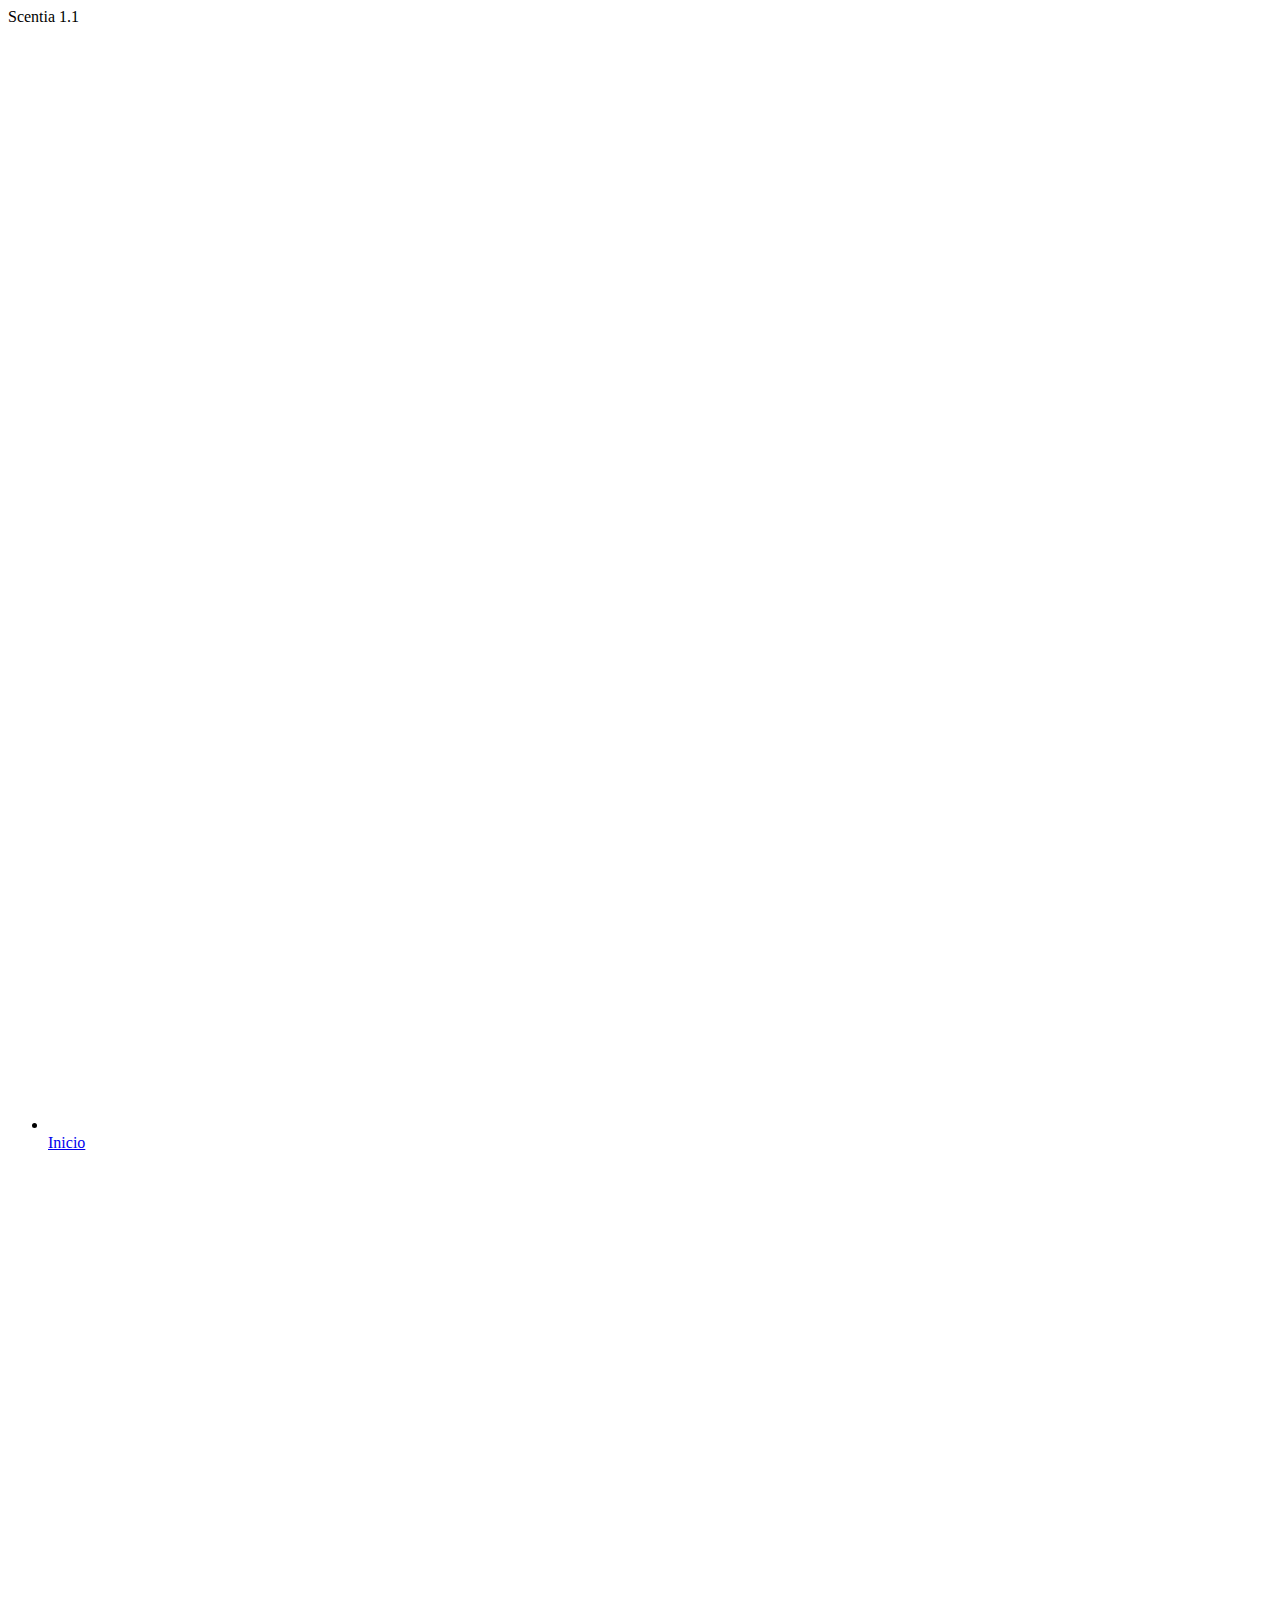
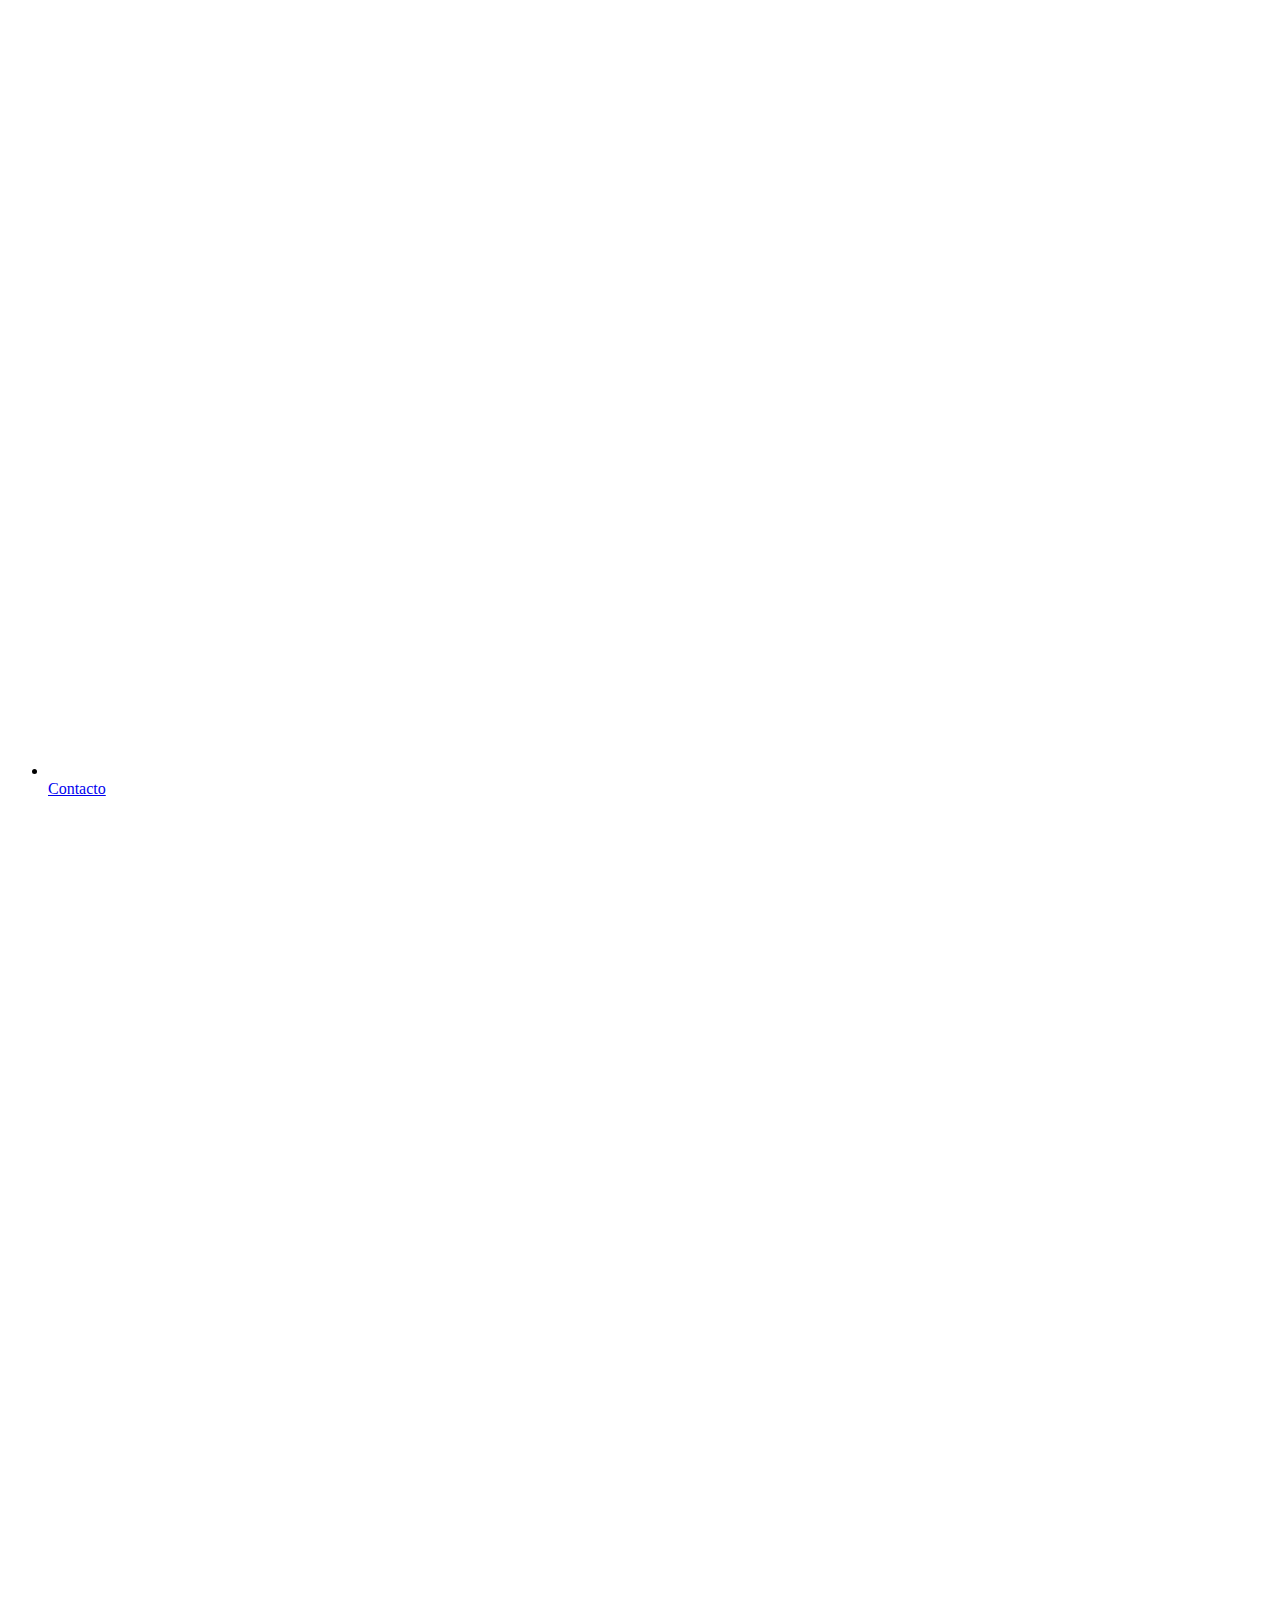
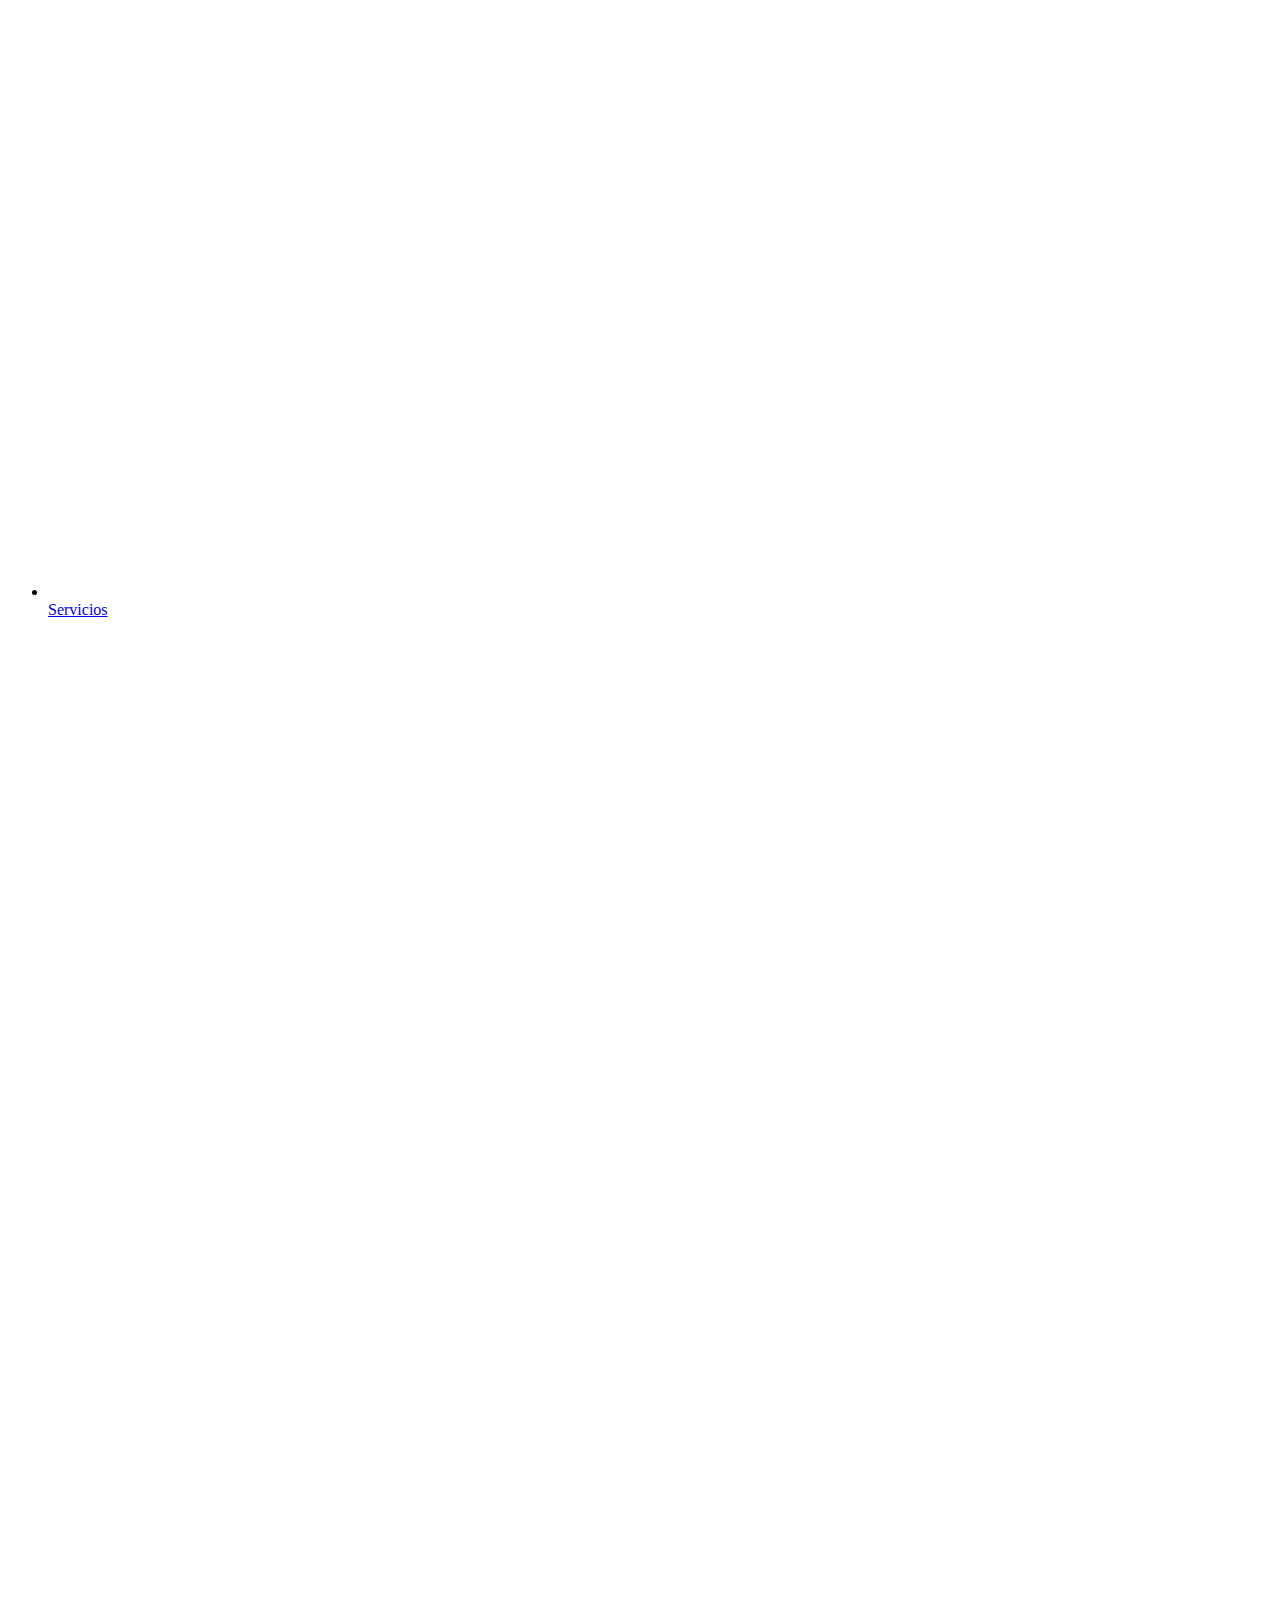
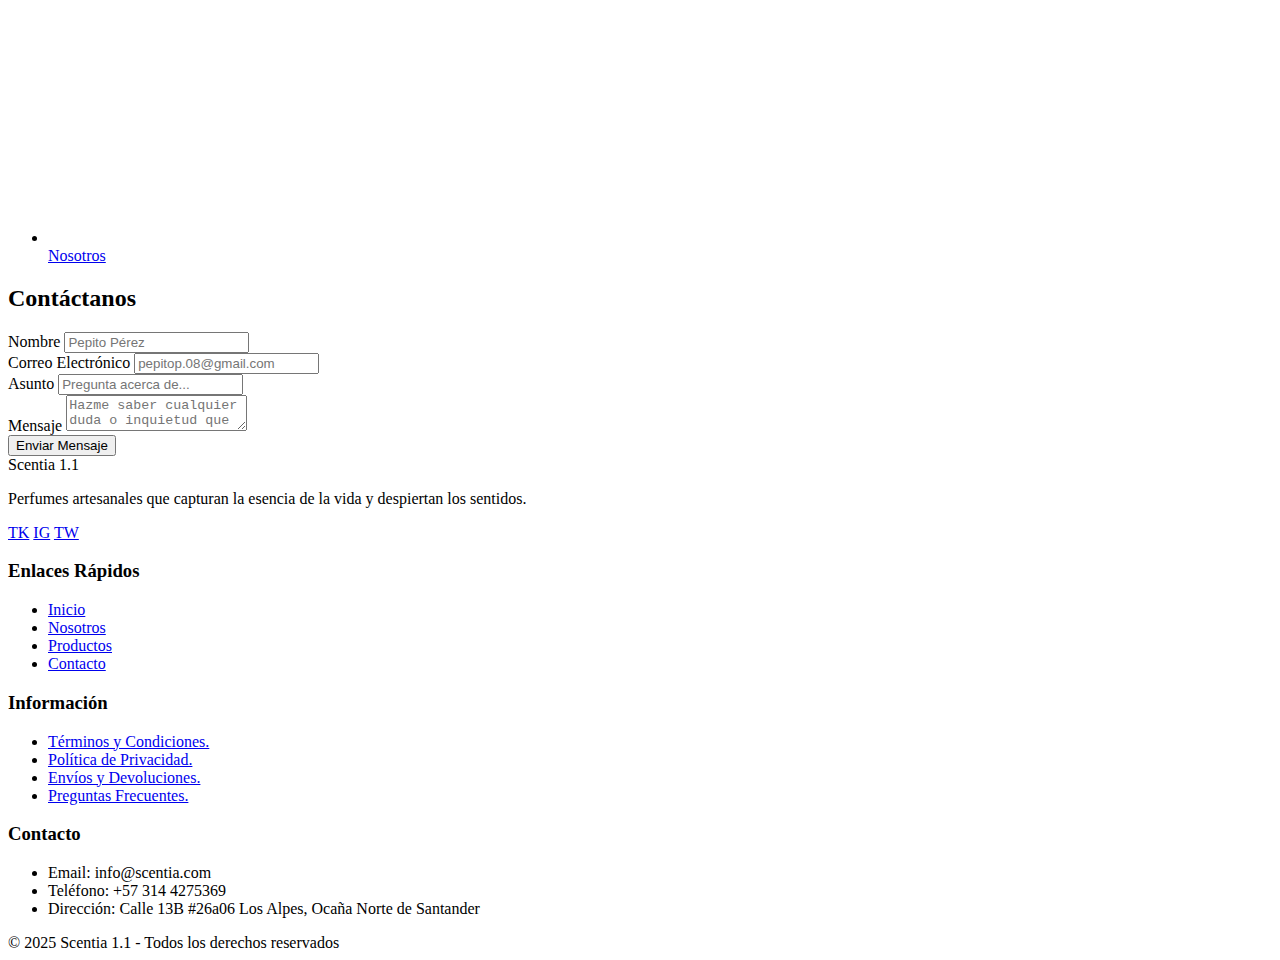
<file: html/contacto.html>
<!DOCTYPE html>
<html lang="en">

<head>
    <meta charset="UTF-8">
    <meta name="viewport" content="width=device-width, initial-scale=1.0">
    <link rel="stylesheet" href="../css/style.css">
    <link rel="shortcut icon" href="../img/logoScentia.png" />
    <title>Contacto</title>

</head>

<body>
    <!-- HEADER -->
    <header>
        <nav>
            <div class="logo">Scentia <span>1.1</span></div>
            <ul class="nav-links">
                <li><a href="index.html"><svg xmlns="http://www.w3.org/2000/svg" viewBox="0 0 576 512">
                            <path fill="#ffffff"
                                d="M575.8 255.5c0 18-15 32.1-32 32.1l-32 0 .7 160.2c0 2.7-.2 5.4-.5 8.1l0 16.2c0 22.1-17.9 40-40 40l-16 0c-1.1 0-2.2 0-3.3-.1c-1.4 .1-2.8 .1-4.2 .1L416 512l-24 0c-22.1 0-40-17.9-40-40l0-24 0-64c0-17.7-14.3-32-32-32l-64 0c-17.7 0-32 14.3-32 32l0 64 0 24c0 22.1-17.9 40-40 40l-24 0-31.9 0c-1.5 0-3-.1-4.5-.2c-1.2 .1-2.4 .2-3.6 .2l-16 0c-22.1 0-40-17.9-40-40l0-112c0-.9 0-1.9 .1-2.8l0-69.7-32 0c-18 0-32-14-32-32.1c0-9 3-17 10-24L266.4 8c7-7 15-8 22-8s15 2 21 7L564.8 231.5c8 7 12 15 11 24z" />
                        </svg>Inicio</a></li>
                <li><a href="./html/contacto.html"><svg xmlns="http://www.w3.org/2000/svg" viewBox="0 0 512 512">
                            <path fill="#ffffff"
                                d="M96 0C60.7 0 32 28.7 32 64l0 384c0 35.3 28.7 64 64 64l288 0c35.3 0 64-28.7 64-64l0-384c0-35.3-28.7-64-64-64L96 0zM208 288l64 0c44.2 0 80 35.8 80 80c0 8.8-7.2 16-16 16l-192 0c-8.8 0-16-7.2-16-16c0-44.2 35.8-80 80-80zm-32-96a64 64 0 1 1 128 0 64 64 0 1 1 -128 0zM512 80c0-8.8-7.2-16-16-16s-16 7.2-16 16l0 64c0 8.8 7.2 16 16 16s16-7.2 16-16l0-64zM496 192c-8.8 0-16 7.2-16 16l0 64c0 8.8 7.2 16 16 16s16-7.2 16-16l0-64c0-8.8-7.2-16-16-16zm16 144c0-8.8-7.2-16-16-16s-16 7.2-16 16l0 64c0 8.8 7.2 16 16 16s16-7.2 16-16l0-64z" />
                        </svg>Contacto</a></li>
                <li><a href="./html/servicios.html"><svg xmlns="http://www.w3.org/2000/svg" viewBox="0 0 448 512">
                            <path fill="#ffffff"
                                d="M50.7 58.5L0 160l208 0 0-128L93.7 32C75.5 32 58.9 42.3 50.7 58.5zM240 160l208 0L397.3 58.5C389.1 42.3 372.5 32 354.3 32L240 32l0 128zm208 32L0 192 0 416c0 35.3 28.7 64 64 64l320 0c35.3 0 64-28.7 64-64l0-224z" />
                        </svg>Servicios</a></li>
                <li><a href="./html/nosotros.html"><svg xmlns="http://www.w3.org/2000/svg" viewBox="0 0 512 512">
                            <path fill="#ffffff"
                                d="M256 512A256 256 0 1 0 256 0a256 256 0 1 0 0 512zM216 336l24 0 0-64-24 0c-13.3 0-24-10.7-24-24s10.7-24 24-24l48 0c13.3 0 24 10.7 24 24l0 88 8 0c13.3 0 24 10.7 24 24s-10.7 24-24 24l-80 0c-13.3 0-24-10.7-24-24s10.7-24 24-24zm40-208a32 32 0 1 1 0 64 32 32 0 1 1 0-64z" />
                        </svg>Nosotros</a></li>
            </ul>
        </nav>
    </header>

    <main>
        <!-- CONTACTO -->
        <section id="contacto" class="contact">
            <h2 class="section-title">Contáctanos</h2>
            <div class="contact-form">
                <form action="#" method="POST">
                    <div class="form-group">
                        <label for="name">Nombre</label>
                        <input type="text" id="name" name="name" maxlength="50" placeholder="Pepito Pérez" required>
                    </div>
                    <div class="form-group">
                        <label for="email">Correo Electrónico</label>
                        <input type="email" id="email" name="email" pattern="[a-zA-Z0-9.!#$%&'*+/=?^_`{|}~-]+@[a-zA-Z0-9-]+(?:\.[a-zA-Z0-9-]+)*" placeholder="pepitop.08@gmail.com" required>
                    </div>
                    <div class="form-group">
                        <label for="subject">Asunto</label>
                        <input type="text" id="subject" name="subject" placeholder="Pregunta acerca de..." required>
                    </div>
                    <div class="form-group">
                        <label for="message">Mensaje</label>
                        <textarea id="message" name="message"
                            minlength="300"
                            placeholder="Hazme saber cualquier duda o inquietud que tengas y acá te la resolvemos"
                            required></textarea>
                    </div>
                    <button type="submit" class="submit-btn">Enviar Mensaje</button>
                </form>
            </div>
        </section>
    </main>

    <!-- FOOTER -->
    <footer>
        <div class="footer-content">
            <div class="footer-section">
                <div class="logo">Scentia <span>1.1</span></div>
                <p>Perfumes artesanales que capturan la esencia de la vida y despiertan los sentidos.</p>
                <div class="social-icons">
                    <a href="https://www.tiktok.com/@scentia.perfuemer?_t=ZS-8uW0HfulTh1&_r=1" target="_blank"
                        alt="TikTok" class="social-icon">TK</a>
                    <a href="https://www.instagram.com/jnpa_rfums/" target="_blank" alt="Instagram"
                        class="social-icon">IG</a>
                    <a href="https://x.com/scentiaparfum?s=11" target="_blank" alt="Twitter o X"
                        class="social-icon">TW</a>
                </div>
            </div>

            <div class="footer-section">
                <h3 class="footer-title">Enlaces Rápidos</h3>
                <ul class="footer-links">
                    <li><a href="../index.html">Inicio</a></li>
                    <li><a href="./nosotros.html">Nosotros</a></li>
                    <li><a href="../html/servicios.html">Productos</a></li>
                    <li><a href="../html/contacto.html">Contacto</a></li>
                </ul>
            </div>

            <div class="footer-section">
                <h3 class="footer-title">Información</h3>
                <ul class="footer-links">
                    <li><a href="#">Términos y Condiciones.</a></li>
                    <li><a href="#">Política de Privacidad.</a></li>
                    <li><a href="#">Envíos y Devoluciones.</a></li>
                    <li><a href="#">Preguntas Frecuentes.</a></li>
                </ul>
            </div>

            <div class="footer-section">
                <h3 class="footer-title">Contacto</h3>
                <ul class="footer-links">
                    <li>Email: info@scentia.com</li>
                    <li>Teléfono: +57 314 4275369</li>
                    <li>Dirección: Calle 13B #26a06 Los Alpes, Ocaña Norte de Santander</li>
                </ul>
            </div>
        </div>
        <div class="copyright">
            &copy; 2025 Scentia 1.1 - Todos los derechos reservados
        </div>

        <!-- Boton de WhatsApp 
=======
>>>>>>> af3e7997eab6fcc32602e78a812ea88a06830588
        <div class="whatsapp-button">
            <a href="https://w.app/7hetfy" target="_blank">
                <img src="https://upload.wikimedia.org/wikipedia/commons/6/6b/WhatsApp.svg" alt="WhatsApp">
            </a>
<<<<<<< HEAD
        </div>-->
        </div>
    </footer>
</body>

</html>
</file>
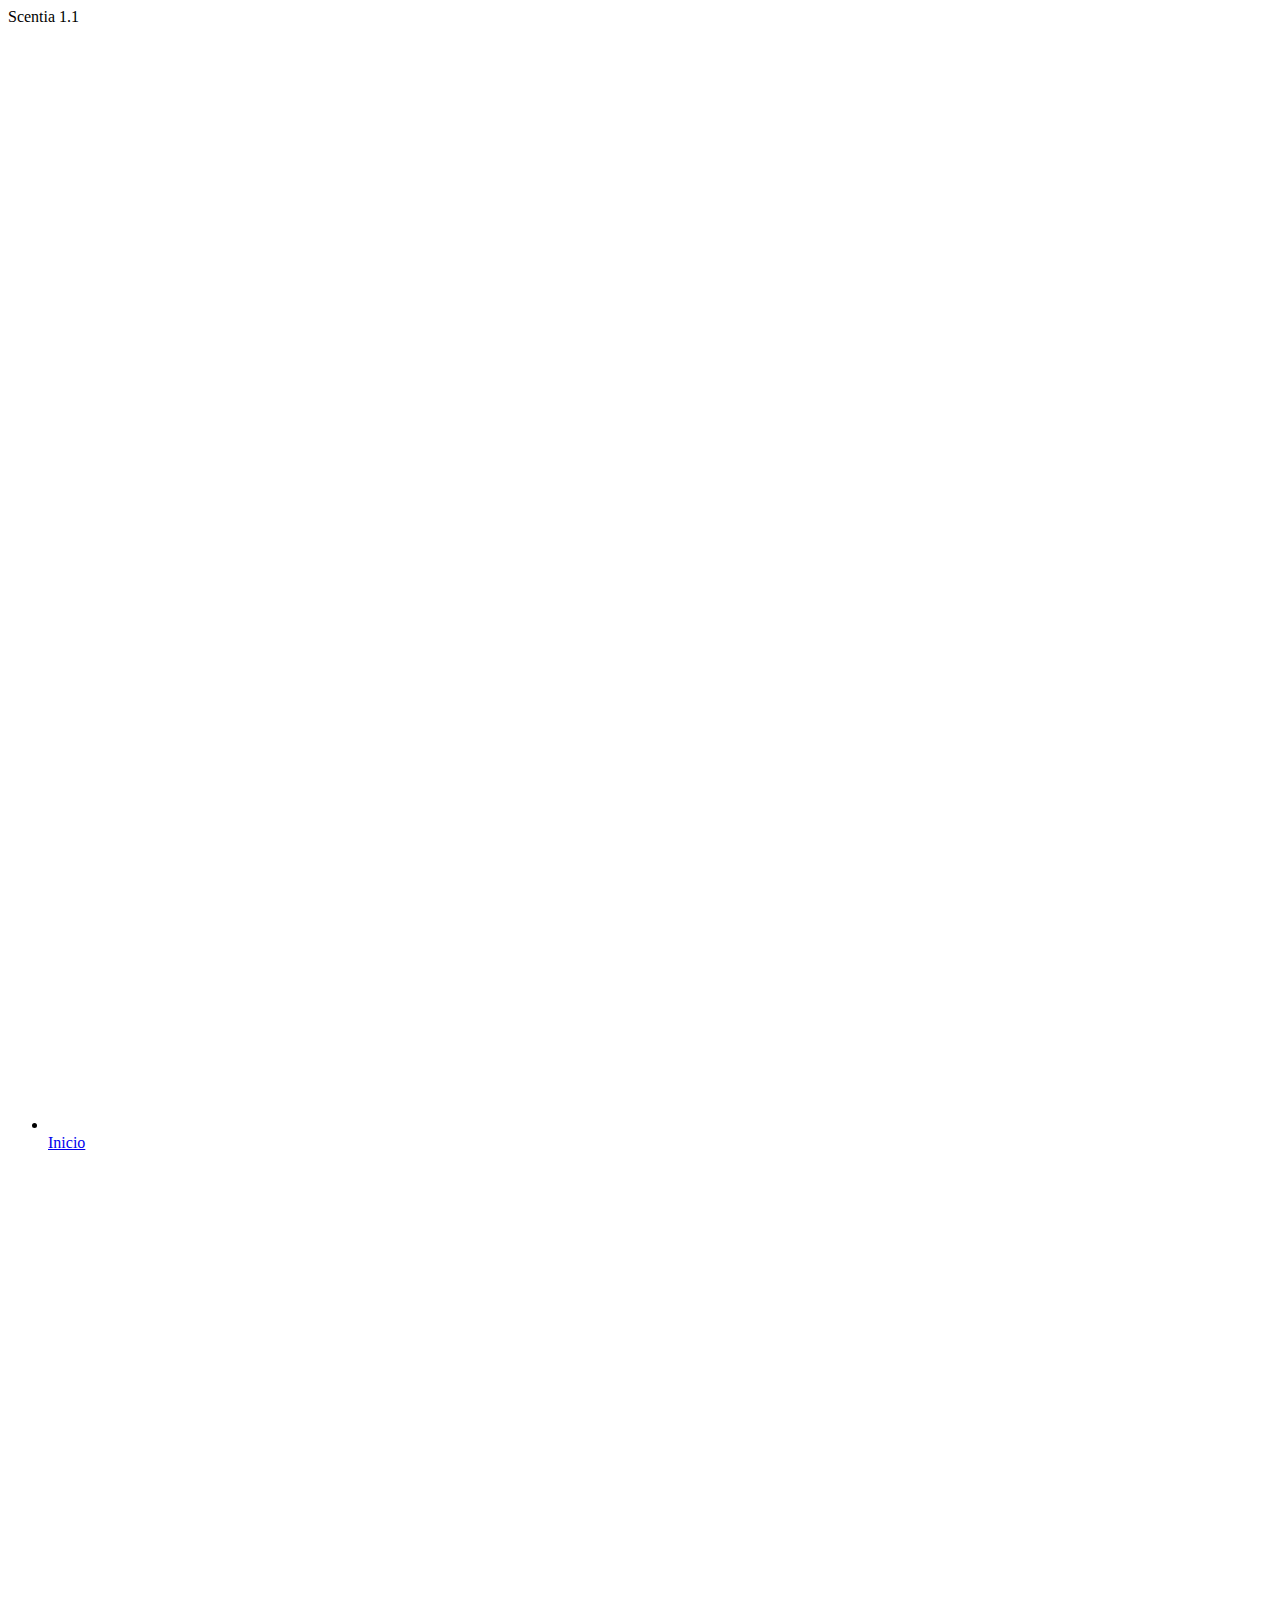
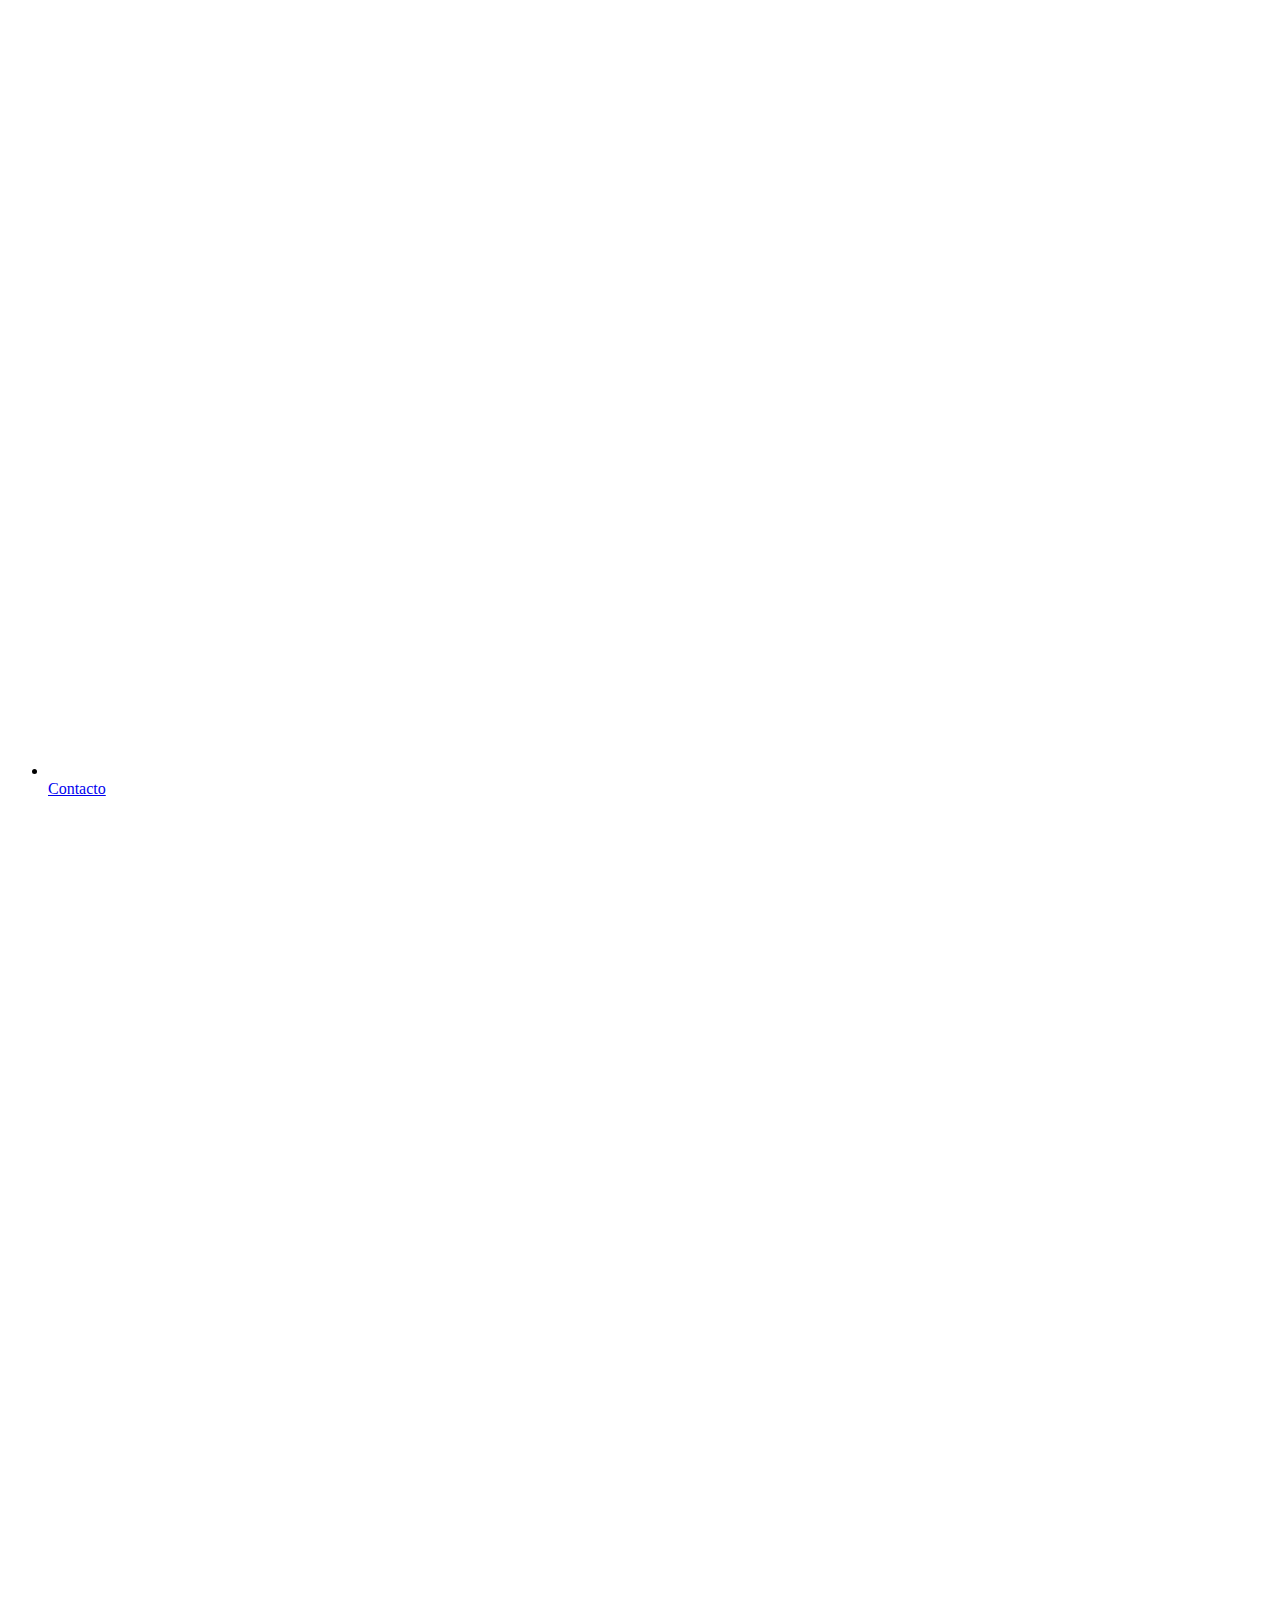
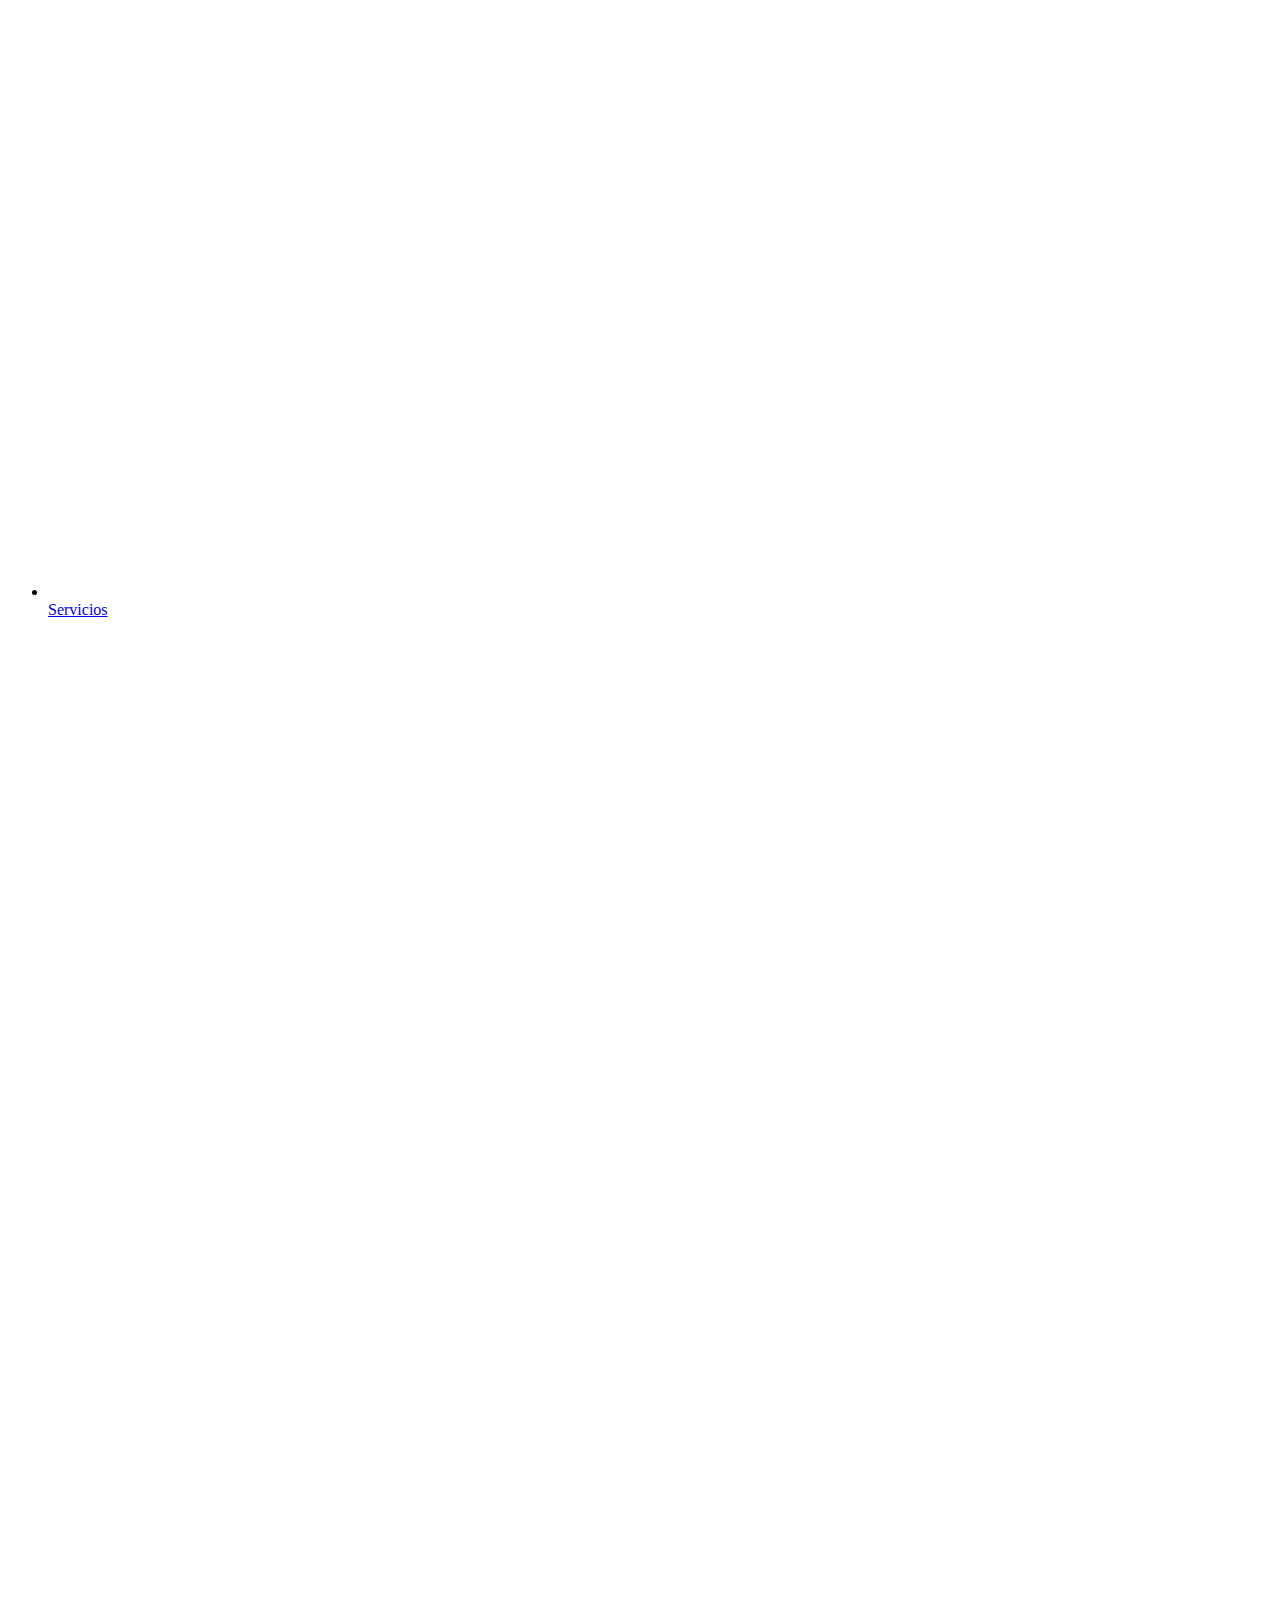
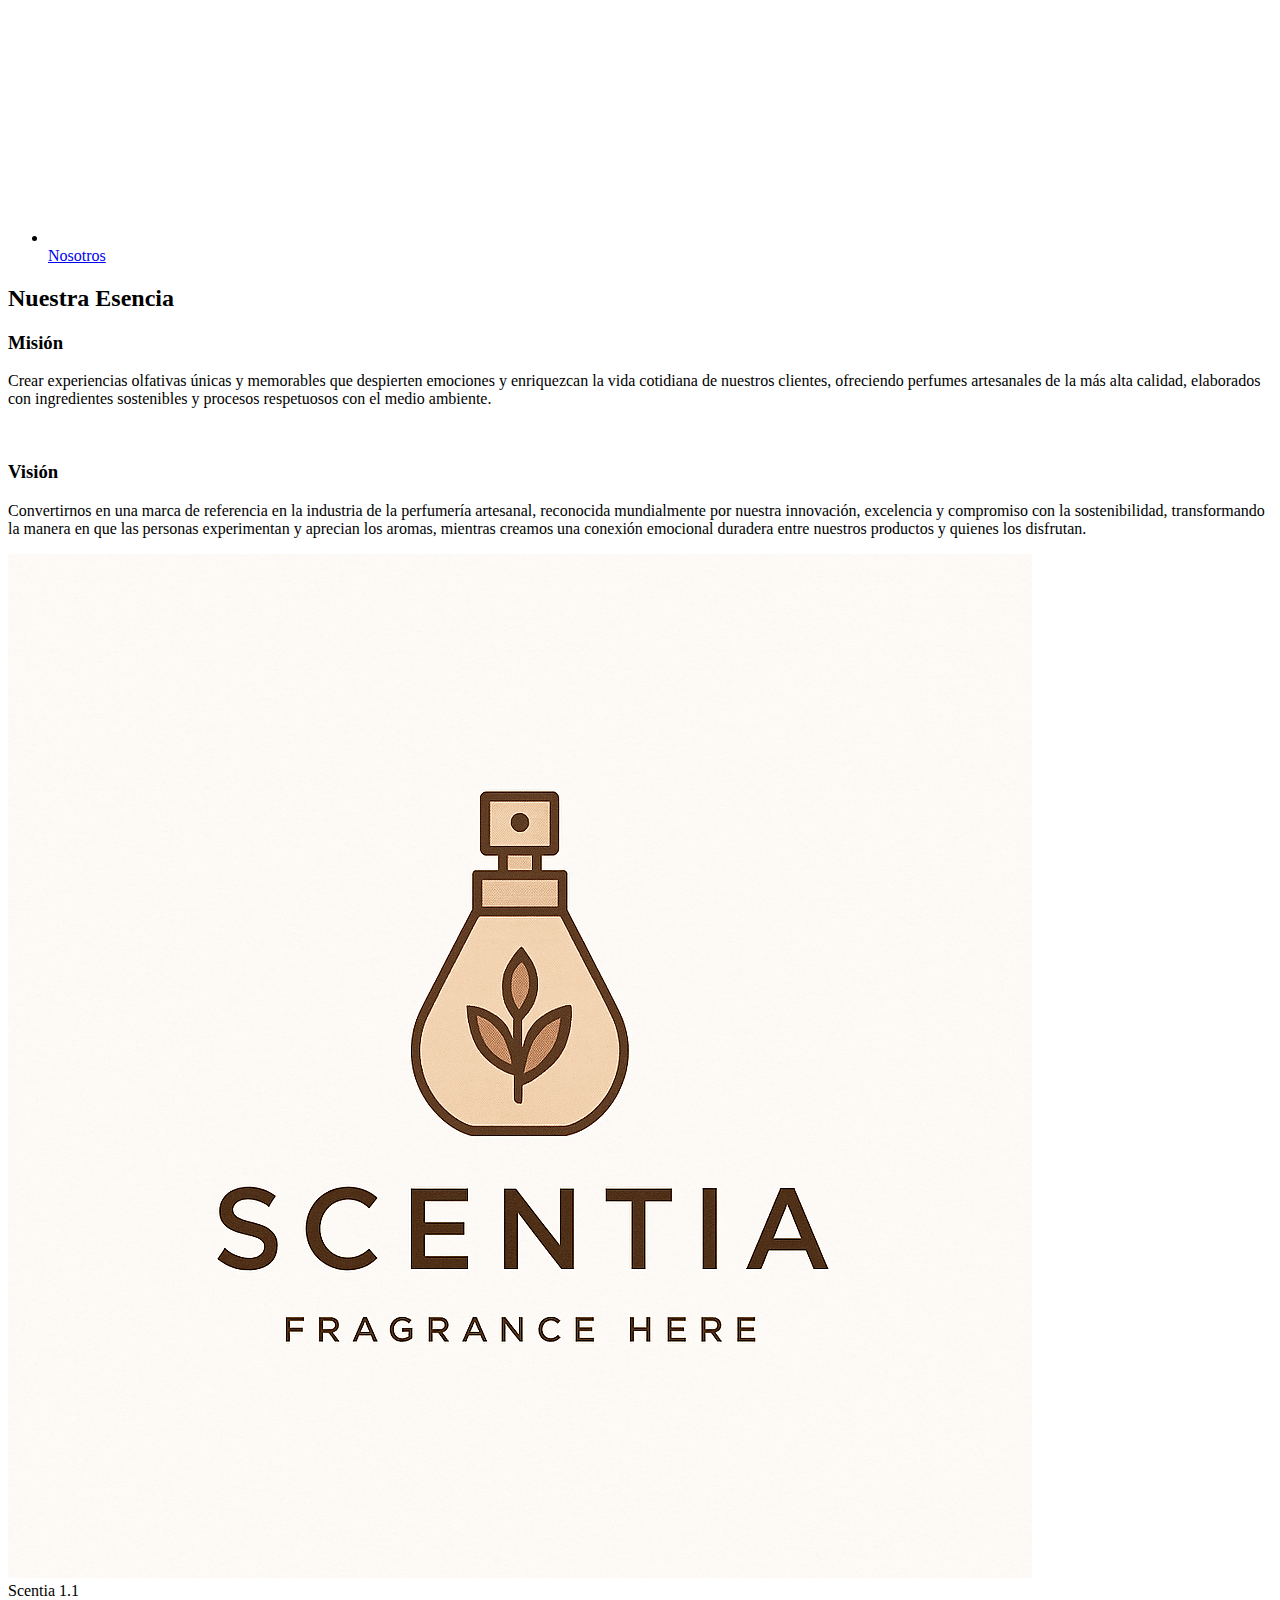
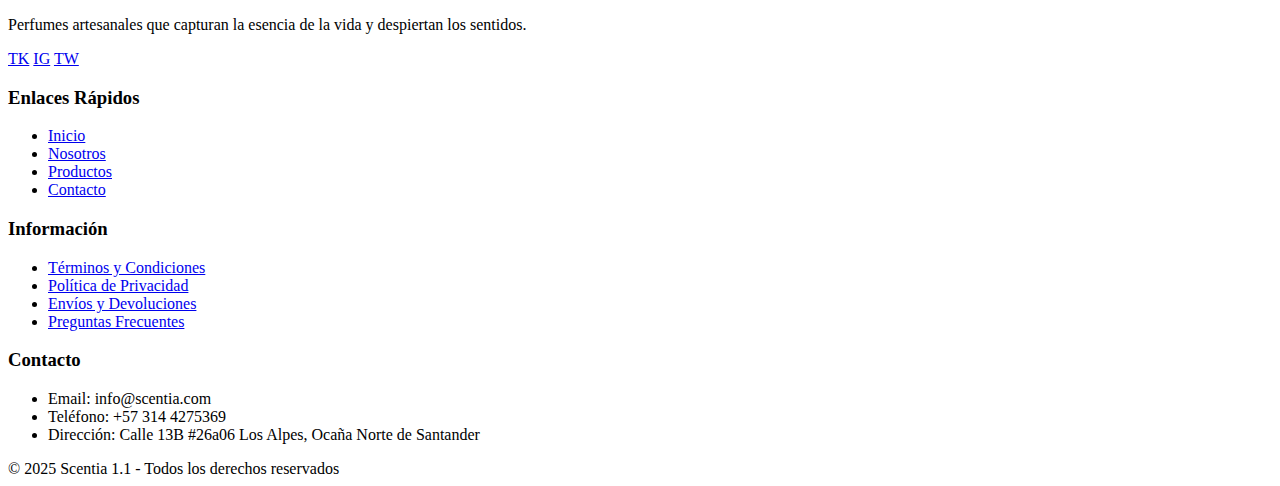
<file: html/nosotros.html>
<!DOCTYPE html>
<html lang="en">

<head>
    <meta charset="UTF-8">
    <meta name="viewport" content="width=device-width, initial-scale=1.0">
    <link rel="stylesheet" href="../css/style.css">
    <link rel="shortcut icon" href="../img/logoScentia.png" />
    <title>Nosotros</title>
</head>

<body>
    <!-- HEADER -->
    <header>
        <nav>
            <div class="logo">Scentia <span>1.1</span></div>
            <ul class="nav-links">
                <li><a href="index.html"><svg xmlns="http://www.w3.org/2000/svg" viewBox="0 0 576 512">
                            <path fill="#ffffff"
                                d="M575.8 255.5c0 18-15 32.1-32 32.1l-32 0 .7 160.2c0 2.7-.2 5.4-.5 8.1l0 16.2c0 22.1-17.9 40-40 40l-16 0c-1.1 0-2.2 0-3.3-.1c-1.4 .1-2.8 .1-4.2 .1L416 512l-24 0c-22.1 0-40-17.9-40-40l0-24 0-64c0-17.7-14.3-32-32-32l-64 0c-17.7 0-32 14.3-32 32l0 64 0 24c0 22.1-17.9 40-40 40l-24 0-31.9 0c-1.5 0-3-.1-4.5-.2c-1.2 .1-2.4 .2-3.6 .2l-16 0c-22.1 0-40-17.9-40-40l0-112c0-.9 0-1.9 .1-2.8l0-69.7-32 0c-18 0-32-14-32-32.1c0-9 3-17 10-24L266.4 8c7-7 15-8 22-8s15 2 21 7L564.8 231.5c8 7 12 15 11 24z" />
                        </svg>Inicio</a></li>
                <li><a href="./html/contacto.html"><svg xmlns="http://www.w3.org/2000/svg" viewBox="0 0 512 512">
                            <path fill="#ffffff"
                                d="M96 0C60.7 0 32 28.7 32 64l0 384c0 35.3 28.7 64 64 64l288 0c35.3 0 64-28.7 64-64l0-384c0-35.3-28.7-64-64-64L96 0zM208 288l64 0c44.2 0 80 35.8 80 80c0 8.8-7.2 16-16 16l-192 0c-8.8 0-16-7.2-16-16c0-44.2 35.8-80 80-80zm-32-96a64 64 0 1 1 128 0 64 64 0 1 1 -128 0zM512 80c0-8.8-7.2-16-16-16s-16 7.2-16 16l0 64c0 8.8 7.2 16 16 16s16-7.2 16-16l0-64zM496 192c-8.8 0-16 7.2-16 16l0 64c0 8.8 7.2 16 16 16s16-7.2 16-16l0-64c0-8.8-7.2-16-16-16zm16 144c0-8.8-7.2-16-16-16s-16 7.2-16 16l0 64c0 8.8 7.2 16 16 16s16-7.2 16-16l0-64z" />
                        </svg>Contacto</a></li>
                <li><a href="./html/servicios.html"><svg xmlns="http://www.w3.org/2000/svg" viewBox="0 0 448 512">
                            <path fill="#ffffff"
                                d="M50.7 58.5L0 160l208 0 0-128L93.7 32C75.5 32 58.9 42.3 50.7 58.5zM240 160l208 0L397.3 58.5C389.1 42.3 372.5 32 354.3 32L240 32l0 128zm208 32L0 192 0 416c0 35.3 28.7 64 64 64l320 0c35.3 0 64-28.7 64-64l0-224z" />
                        </svg>Servicios</a></li>
                <li><a href="./html/nosotros.html"><svg xmlns="http://www.w3.org/2000/svg" viewBox="0 0 512 512">
                            <path fill="#ffffff"
                                d="M256 512A256 256 0 1 0 256 0a256 256 0 1 0 0 512zM216 336l24 0 0-64-24 0c-13.3 0-24-10.7-24-24s10.7-24 24-24l48 0c13.3 0 24 10.7 24 24l0 88 8 0c13.3 0 24 10.7 24 24s-10.7 24-24 24l-80 0c-13.3 0-24-10.7-24-24s10.7-24 24-24zm40-208a32 32 0 1 1 0 64 32 32 0 1 1 0-64z" />
                        </svg>Nosotros</a></li>
            </ul>
        </nav>
    </header>

    <!-- NOSOTROS -->
    <section id="nosotros" class="about">
        <h2 class="section-title">Nuestra Esencia</h2>
        <div class="about-content">
            <div class="about-text">
                <h3>Misión</h3>
                <p>Crear experiencias olfativas únicas y memorables que despierten emociones y enriquezcan la vida
                    cotidiana de nuestros clientes, ofreciendo perfumes artesanales de la más alta calidad, elaborados
                    con ingredientes sostenibles y procesos respetuosos con el medio ambiente.</p>
                <br>
                <h3>Visión</h3>
                <p>Convertirnos en una marca de referencia en la industria de la perfumería artesanal, reconocida
                    mundialmente por nuestra innovación, excelencia y compromiso con la sostenibilidad, transformando la
                    manera en que las personas experimentan y aprecian los aromas, mientras creamos una conexión
                    emocional duradera entre nuestros productos y quienes los disfrutan.</p>
            </div>
            <div class="about-image">
                <img id="about-image" src="../img/logoScentia.png" alt="Nuestro logo.">
            </div>
        </div>
    </section>

    <!-- FOOTER -->
    <footer>
        <div class="footer-content">
            <div class="footer-section">
                <div class="logo">Scentia <span>1.1</span></div>
                <p>Perfumes artesanales que capturan la esencia de la vida y despiertan los sentidos.</p>
                <div class="social-icons">
                    <a href="https://www.tiktok.com/@scentia.perfuemer?_t=ZS-8uW0HfulTh1&_r=1" target="_blank"
                        alt="TikTok" class="social-icon">TK</a>
                    <a href="https://www.instagram.com/jnpa_rfums/" target="_blank" alt="Instagram"
                        class="social-icon">IG</a>
                    <a href="https://x.com/scentiaparfum?s=11" target="_blank" alt="Twitter o X"
                        class="social-icon">TW</a>
                </div>
            </div>

            <div class="footer-section">
                <h3 class="footer-title">Enlaces Rápidos</h3>
                <ul class="footer-links">
                    <li><a href="../index.html">Inicio</a></li>
                    <li><a href="./nosotros.html">Nosotros</a></li>
                    <li><a href="./servicios.html">Productos</a></li>
                    <li><a href="./contacto.html">Contacto</a></li>
                </ul>
            </div>

            <div class="footer-section">
                <h3 class="footer-title">Información</h3>
                <ul class="footer-links">
                    <li><a href="#">Términos y Condiciones</a></li>
                    <li><a href="#">Política de Privacidad</a></li>
                    <li><a href="#">Envíos y Devoluciones</a></li>
                    <li><a href="#">Preguntas Frecuentes</a></li>
                </ul>
            </div>

            <div class="footer-section">
                <h3 class="footer-title">Contacto</h3>
                <ul class="footer-links">
                    <li>Email: info@scentia.com</li>
                    <li>Teléfono: +57 314 4275369</li>
                    <li>Dirección: Calle 13B #26a06 Los Alpes, Ocaña Norte de Santander</li>
                </ul>
            </div>
        </div>
        <div class="copyright">
            &copy; 2025 Scentia 1.1 - Todos los derechos reservados
        </div>
        <!-- Boton de WhatsApp 
        <div class="whatsapp-button">
            <a href="https://w.app/7hetfy" target="_blank">
                <img src="https://upload.wikimedia.org/wikipedia/commons/6/6b/WhatsApp.svg" alt="WhatsApp">
            </a>
        </div>-->
        </div>
    </footer>
</body>

</html>
</file>
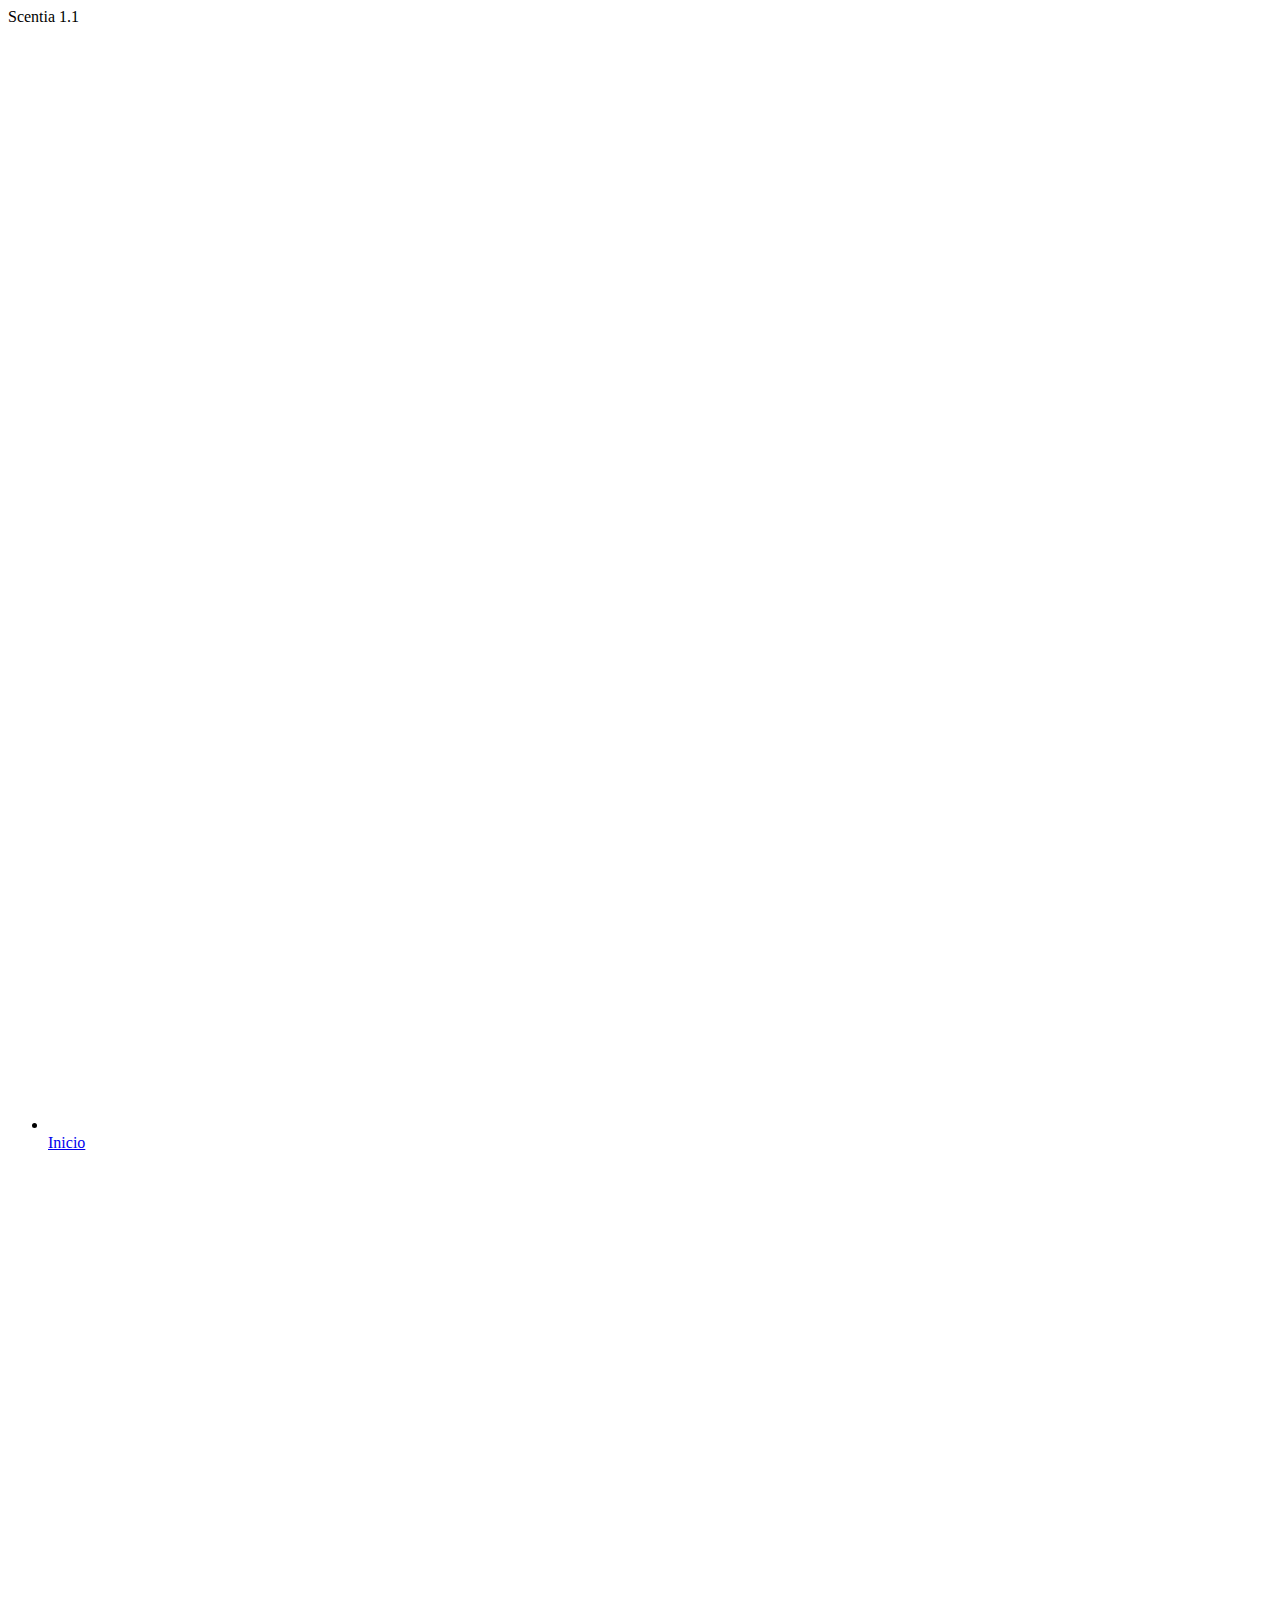
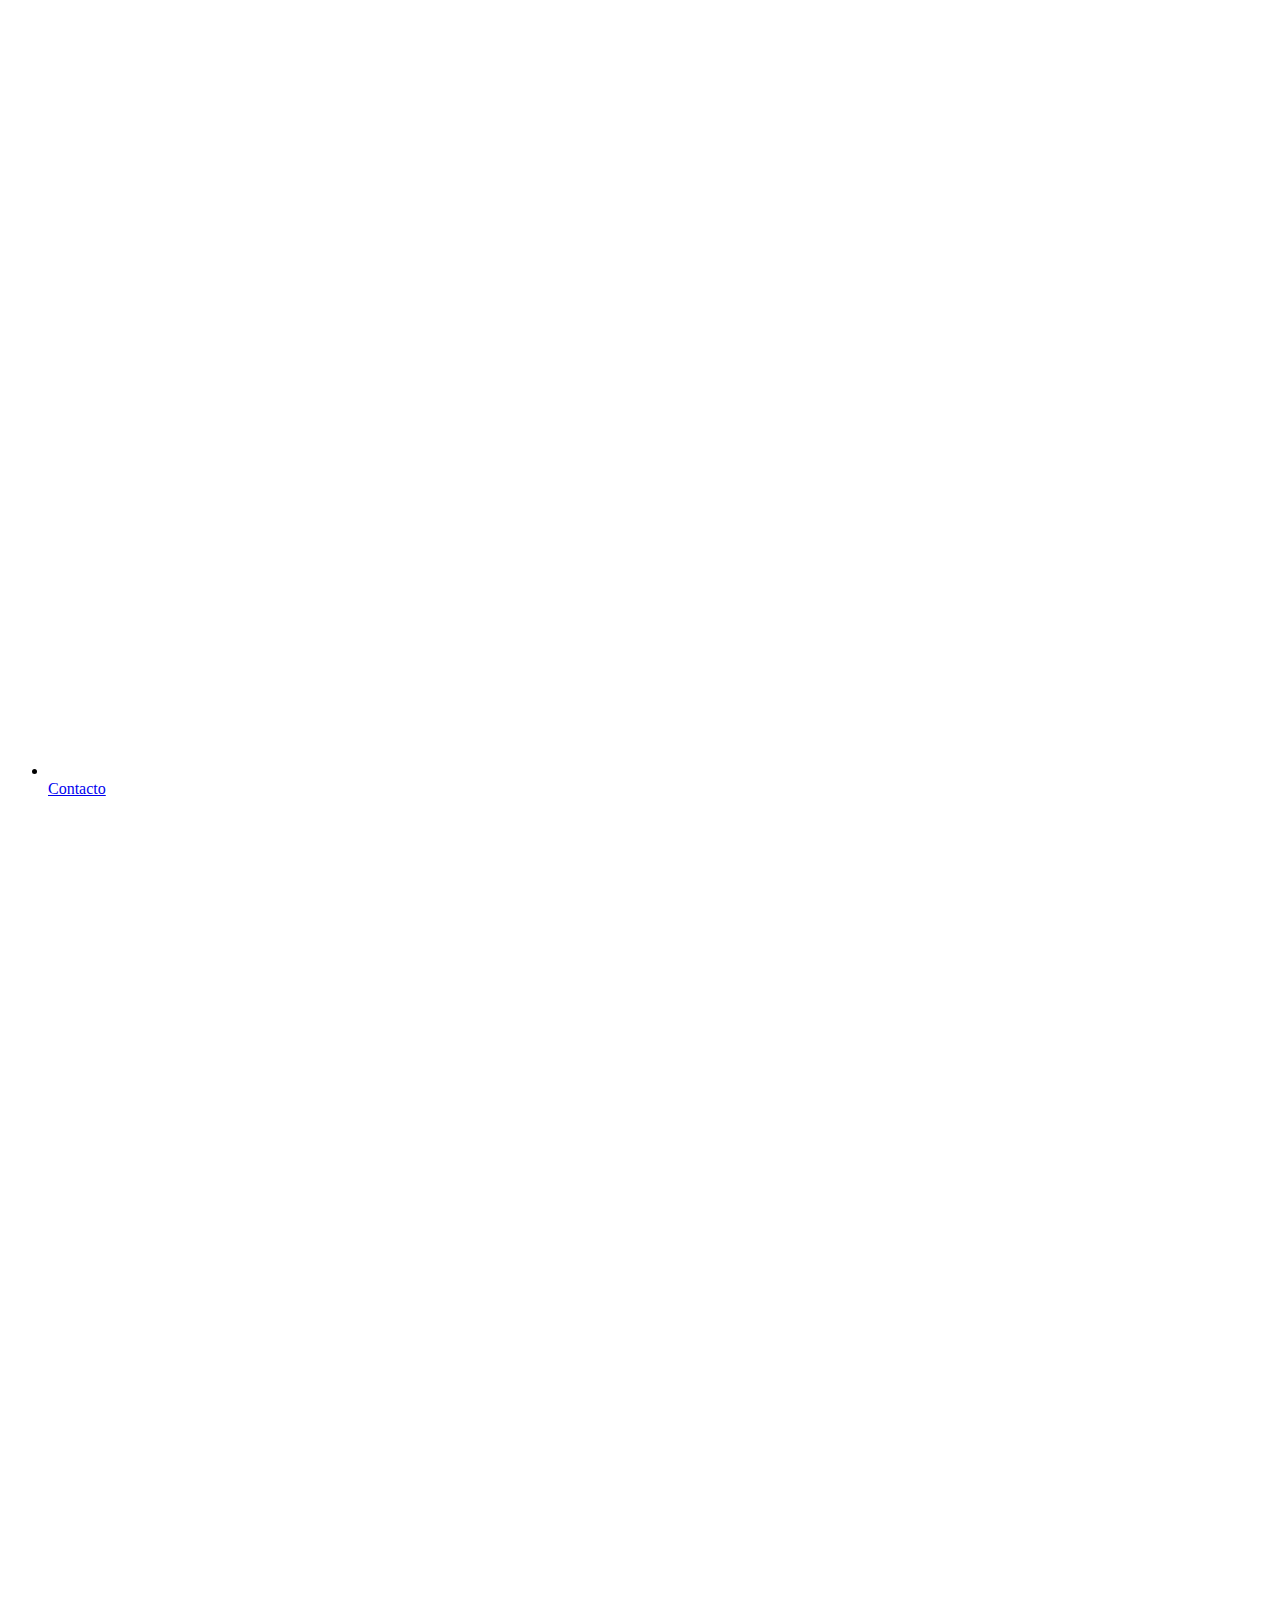
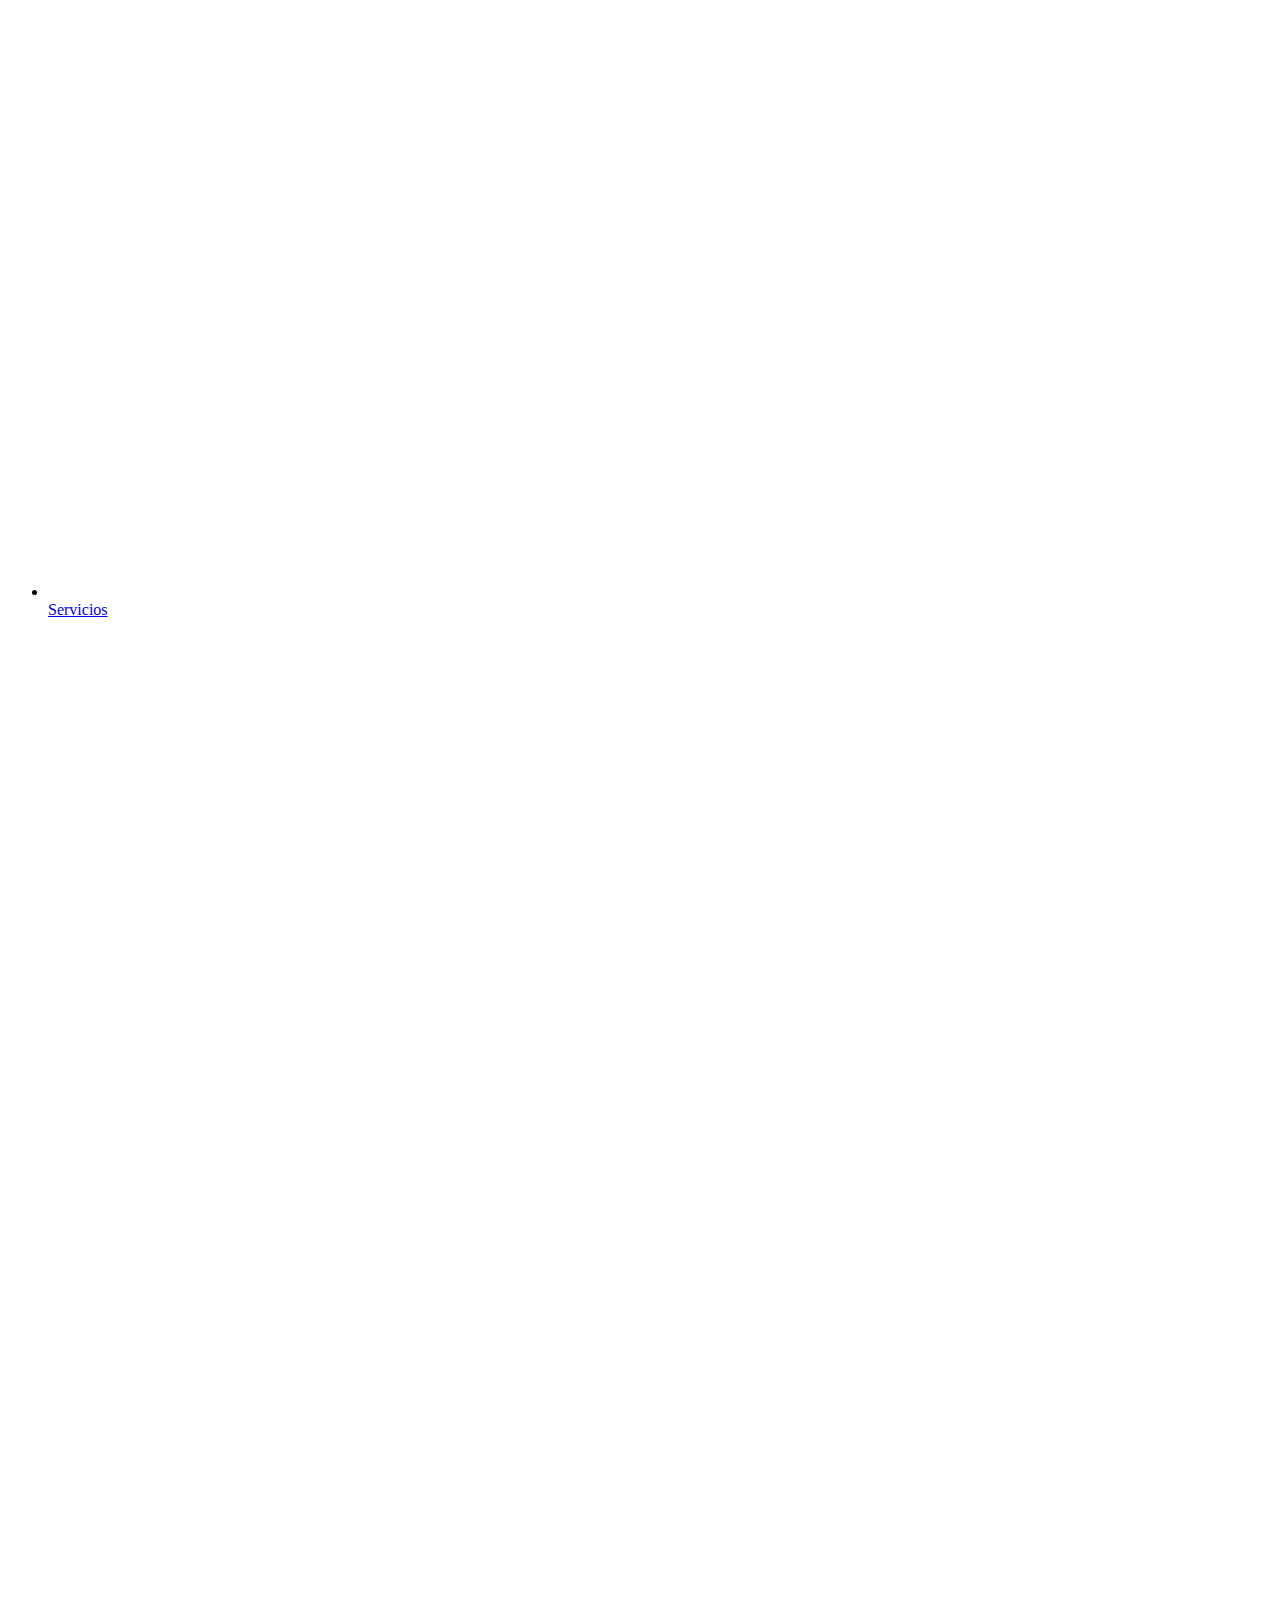
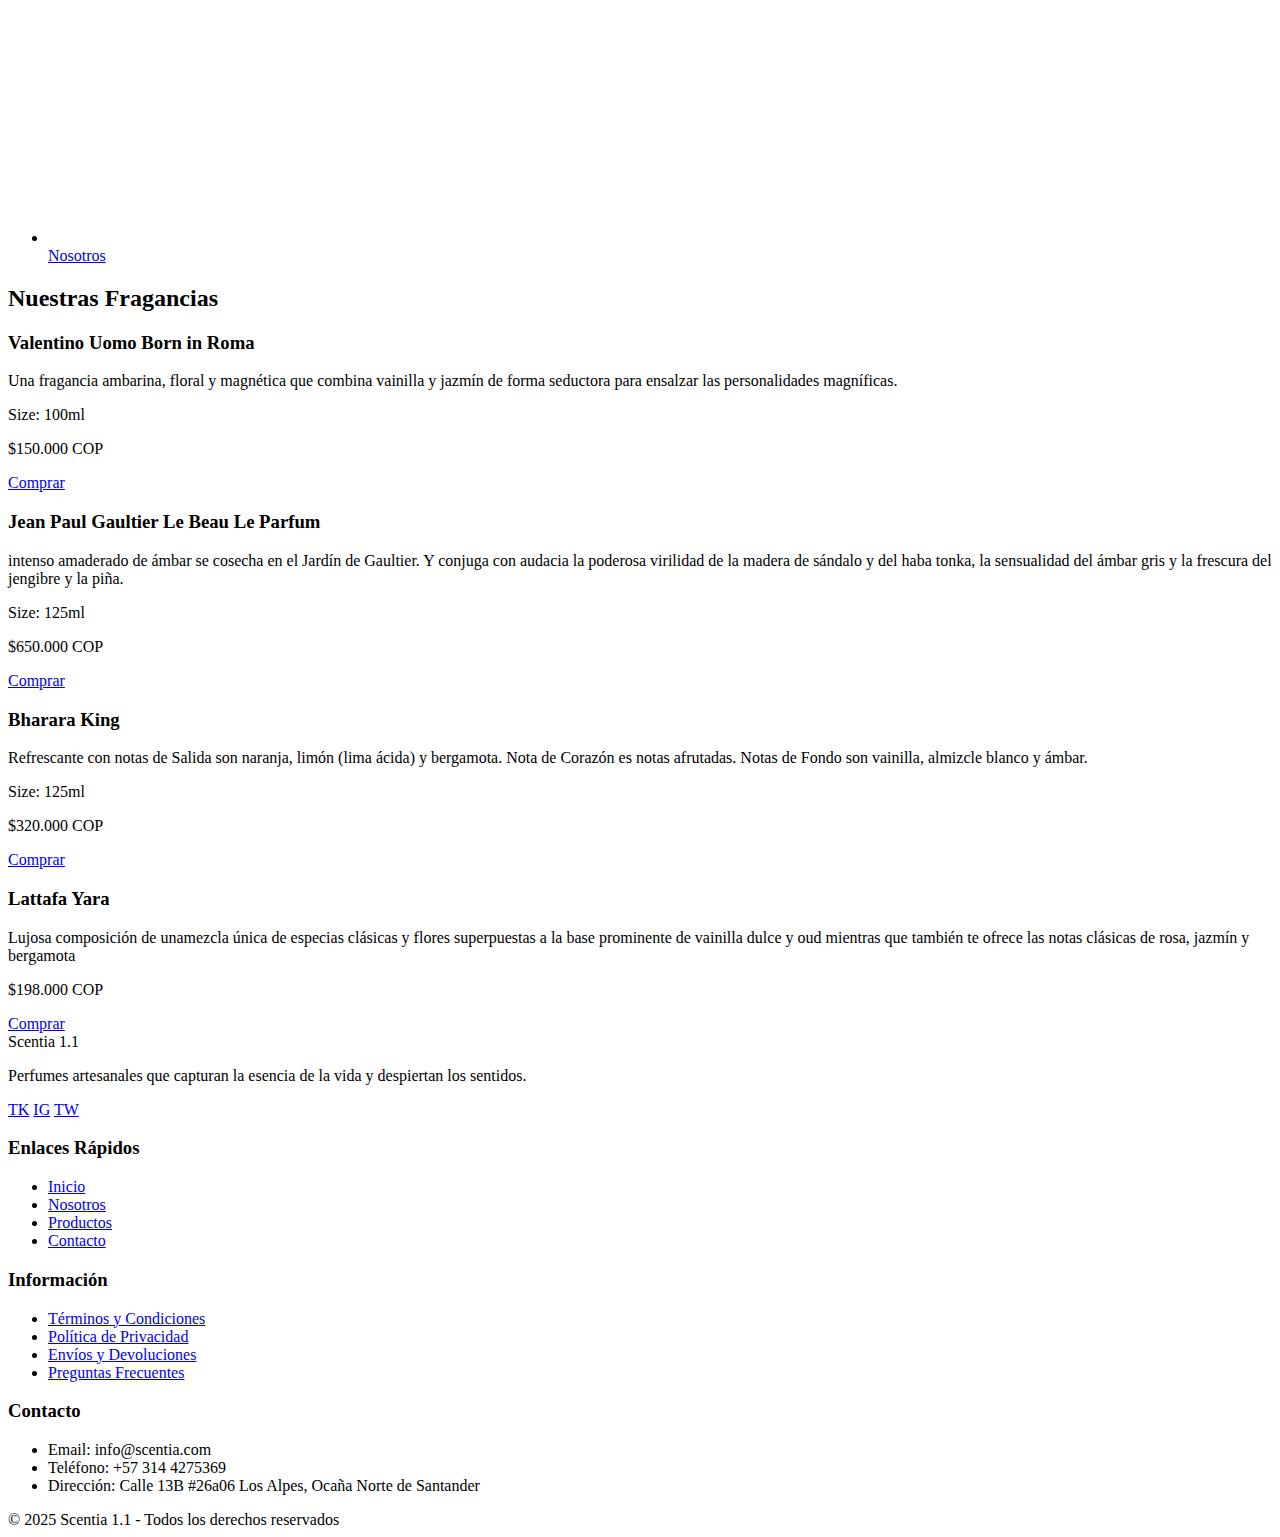
<file: html/servicios.html>
<!DOCTYPE html>
<html lang="en">

<head>
    <meta charset="UTF-8">
    <meta name="viewport" content="width=device-width, initial-scale=1.0">
    <link rel="stylesheet" href="../css/style.css">
    <link rel="shortcut icon" href="../img/logoScentia.png" />
    <title>Servicios</title>
</head>

<body>
    <!-- HEADER -->
    <header>
        <nav>
            <div class="logo">Scentia <span>1.1</span></div>
            <ul class="nav-links">
                <li><a href="index.html"><svg xmlns="http://www.w3.org/2000/svg" viewBox="0 0 576 512">
                            <path fill="#ffffff"
                                d="M575.8 255.5c0 18-15 32.1-32 32.1l-32 0 .7 160.2c0 2.7-.2 5.4-.5 8.1l0 16.2c0 22.1-17.9 40-40 40l-16 0c-1.1 0-2.2 0-3.3-.1c-1.4 .1-2.8 .1-4.2 .1L416 512l-24 0c-22.1 0-40-17.9-40-40l0-24 0-64c0-17.7-14.3-32-32-32l-64 0c-17.7 0-32 14.3-32 32l0 64 0 24c0 22.1-17.9 40-40 40l-24 0-31.9 0c-1.5 0-3-.1-4.5-.2c-1.2 .1-2.4 .2-3.6 .2l-16 0c-22.1 0-40-17.9-40-40l0-112c0-.9 0-1.9 .1-2.8l0-69.7-32 0c-18 0-32-14-32-32.1c0-9 3-17 10-24L266.4 8c7-7 15-8 22-8s15 2 21 7L564.8 231.5c8 7 12 15 11 24z" />
                        </svg>Inicio</a></li>
                <li><a href="./html/contacto.html"><svg xmlns="http://www.w3.org/2000/svg" viewBox="0 0 512 512">
                            <path fill="#ffffff"
                                d="M96 0C60.7 0 32 28.7 32 64l0 384c0 35.3 28.7 64 64 64l288 0c35.3 0 64-28.7 64-64l0-384c0-35.3-28.7-64-64-64L96 0zM208 288l64 0c44.2 0 80 35.8 80 80c0 8.8-7.2 16-16 16l-192 0c-8.8 0-16-7.2-16-16c0-44.2 35.8-80 80-80zm-32-96a64 64 0 1 1 128 0 64 64 0 1 1 -128 0zM512 80c0-8.8-7.2-16-16-16s-16 7.2-16 16l0 64c0 8.8 7.2 16 16 16s16-7.2 16-16l0-64zM496 192c-8.8 0-16 7.2-16 16l0 64c0 8.8 7.2 16 16 16s16-7.2 16-16l0-64c0-8.8-7.2-16-16-16zm16 144c0-8.8-7.2-16-16-16s-16 7.2-16 16l0 64c0 8.8 7.2 16 16 16s16-7.2 16-16l0-64z" />
                        </svg>Contacto</a></li>
                <li><a href="./html/servicios.html"><svg xmlns="http://www.w3.org/2000/svg" viewBox="0 0 448 512">
                            <path fill="#ffffff"
                                d="M50.7 58.5L0 160l208 0 0-128L93.7 32C75.5 32 58.9 42.3 50.7 58.5zM240 160l208 0L397.3 58.5C389.1 42.3 372.5 32 354.3 32L240 32l0 128zm208 32L0 192 0 416c0 35.3 28.7 64 64 64l320 0c35.3 0 64-28.7 64-64l0-224z" />
                        </svg>Servicios</a></li>
                <li><a href="./html/nosotros.html"><svg xmlns="http://www.w3.org/2000/svg" viewBox="0 0 512 512">
                            <path fill="#ffffff"
                                d="M256 512A256 256 0 1 0 256 0a256 256 0 1 0 0 512zM216 336l24 0 0-64-24 0c-13.3 0-24-10.7-24-24s10.7-24 24-24l48 0c13.3 0 24 10.7 24 24l0 88 8 0c13.3 0 24 10.7 24 24s-10.7 24-24 24l-80 0c-13.3 0-24-10.7-24-24s10.7-24 24-24zm40-208a32 32 0 1 1 0 64 32 32 0 1 1 0-64z" />
                        </svg>Nosotros</a></li>
            </ul>
        </nav>
    </header>

    <!-- PRODUCTOS -->
    <section id="productos" class="products">
        <div class="products-container">
            <h2 class="section-title">Nuestras Fragancias</h2>
            <div class="product-grid">
                <div class="product-card">
                    <div class="product-image"></div>
                    <h3 class="product-name">Valentino Uomo Born in Roma</h3>
                    <p class="product-desc">Una fragancia ambarina, floral y magnética que combina vainilla y jazmín de
                        forma seductora para ensalzar las personalidades magníficas. </p>
                    <p class="product-size">Size: 100ml</p>
                    <p class="product-price">$150.000 COP</p>
                    <a href="#" class="btn">Comprar</a>
                </div>
                <div class="product-card">
                    <div class="product-image"></div>
                    <h3 class="product-name">Jean Paul Gaultier Le Beau Le Parfum</h3>
                    <p class="product-desc"> intenso amaderado de ámbar se cosecha en el Jardín de Gaultier. Y conjuga
                        con audacia la poderosa virilidad de la madera de sándalo y del haba tonka, la sensualidad del
                        ámbar gris y la frescura del jengibre y la piña.</p>
                    <p class="product-size">Size: 125ml</p>
                    <p class="product-price">$650.000 COP</p>
                    <a href="#" class="btn">Comprar</a>
                </div>
                <div class="product-card">
                    <div class="product-image"></div>
                    <h3 class="product-name">Bharara King</h3>
                    <p class="product-desc">Refrescante con notas de Salida son naranja, limón (lima ácida) y bergamota.
                        Nota de Corazón es notas afrutadas. Notas de Fondo son vainilla, almizcle blanco y ámbar.</p>
                    <p class="product-size">Size: 125ml</p>
                    <p class="product-price">$320.000 COP</p>
                    <a href="#" class="btn">Comprar</a>
                </div>
                <div class="product-card">
                    <div class="product-image"></div>
                    <h3 class="product-name">Lattafa Yara</h3>
                    <p class="product-desc">Lujosa composición de unamezcla única de especias clásicas y flores
                        superpuestas a la base prominente de vainilla dulce y oud mientras que también te ofrece las
                        notas clásicas de rosa, jazmín y bergamota</p>
                    <p class="product-price">$198.000 COP</p>
                    <a href="#" class="btn">Comprar</a>
                </div>
            </div>
        </div>
    </section>

    <!-- FOOTER -->
    <footer>
        <div class="footer-content">
            <div class="footer-section">
                <div class="logo">Scentia <span>1.1</span></div>
                <p>Perfumes artesanales que capturan la esencia de la vida y despiertan los sentidos.</p>
                <div class="social-icons">
                    <a href="https://www.tiktok.com/@scentia.perfuemer?_t=ZS-8uW0HfulTh1&_r=1" target="_blank"
                        alt="TikTok" class="social-icon">TK</a>
                    <a href="https://www.instagram.com/jnpa_rfums/" target="_blank" alt="Instagram"
                        class="social-icon">IG</a>
                    <a href="https://x.com/scentiaparfum?s=11" target="_blank" alt="Twitter o X"
                        class="social-icon">TW</a>
                </div>
            </div>

            <div class="footer-section">
                <h3 class="footer-title">Enlaces Rápidos</h3>
                <ul class="footer-links">
                    <li><a href="../index.html">Inicio</a></li>
                    <li><a href="./nosotros.html">Nosotros</a></li>
                    <li><a href="./servicios.html">Productos</a></li>
                    <li><a href="./contacto.html">Contacto</a></li>
                </ul>
            </div>

            <div class="footer-section">
                <h3 class="footer-title">Información</h3>
                <ul class="footer-links">
                    <li><a href="#">Términos y Condiciones</a></li>
                    <li><a href="#">Política de Privacidad</a></li>
                    <li><a href="#">Envíos y Devoluciones</a></li>
                    <li><a href="#">Preguntas Frecuentes</a></li>
                </ul>
            </div>

            <div class="footer-section">
                <h3 class="footer-title">Contacto</h3>
                <ul class="footer-links">
                    <li>Email: info@scentia.com</li>
                    <li>Teléfono: +57 314 4275369</li>
                    <li>Dirección: Calle 13B #26a06 Los Alpes, Ocaña Norte de Santander</li>
                </ul>
            </div>
        </div>
        <div class="copyright">
            &copy; 2025 Scentia 1.1 - Todos los derechos reservados
        </div>
    </footer>
</body>

</html>
</file>
<file: css/style.css>
h1{
    color: rgb(0, 0, 0);
}
</file>
